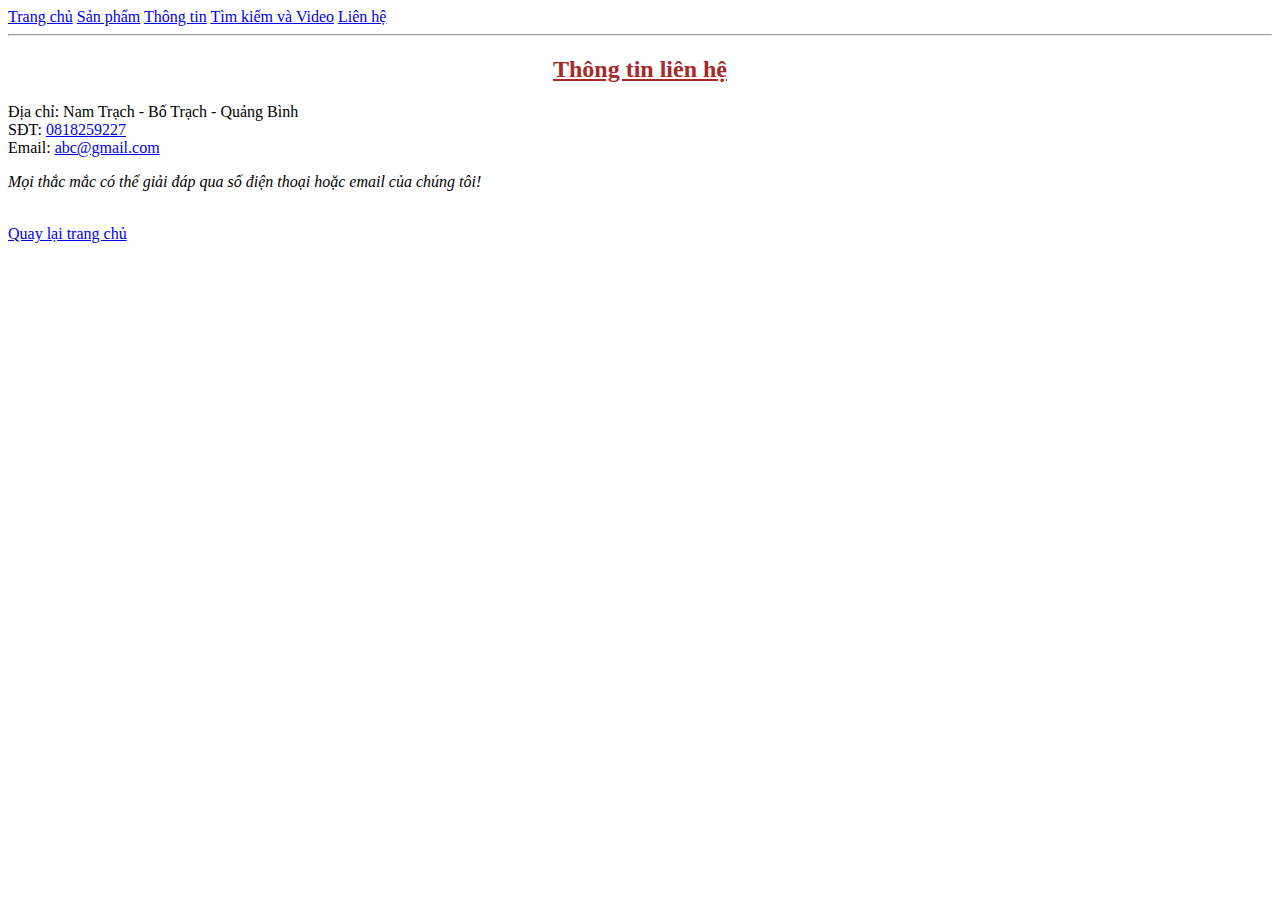
<file: du_an_2/lien_he.html>
<!DOCTYPE html>
<html lang="en">
<head>
    <meta charset="UTF-8">
    <meta name="viewport" content="width=device-width, initial-scale=1.0">
    <title>Web bán hàng</title>
    <link rel="stylesheet" href="style.css">
    <link rel="shortcut icon" href="../img/ban_hang.png" type="image/x-icon">
</head>
<body>
    <a href="./">Trang chủ</a>
    <a href="./sanpham.html">Sản phẩm</a>
    <a href="./thongtin.html">Thông tin</a>
    <a href="./video_qc.html">Tìm kiếm và Video</a>
    <a href="./lien_he.html">Liên hệ</a>
    <hr>

    <h2>Thông tin liên hệ</h2>
    <p>
        Địa chỉ: Nam Trạch - Bố Trạch - Quảng Bình <br>
        SĐT: <a href="tel:0818259227" >0818259227</a> <br>
        Email: <a href="mailto:nguyenminhqb05@gmail.com?subject: Hỗ trợ tư vấn">abc@gmail.com</a> <br>
    </p>
    <p><i>Mọi thắc mắc có thể giải đáp qua số điện thoại hoặc email của chúng tôi!</i></p>
    <br>
    <a href="./">Quay lại trang chủ</a>

</body>
</html>
</file>
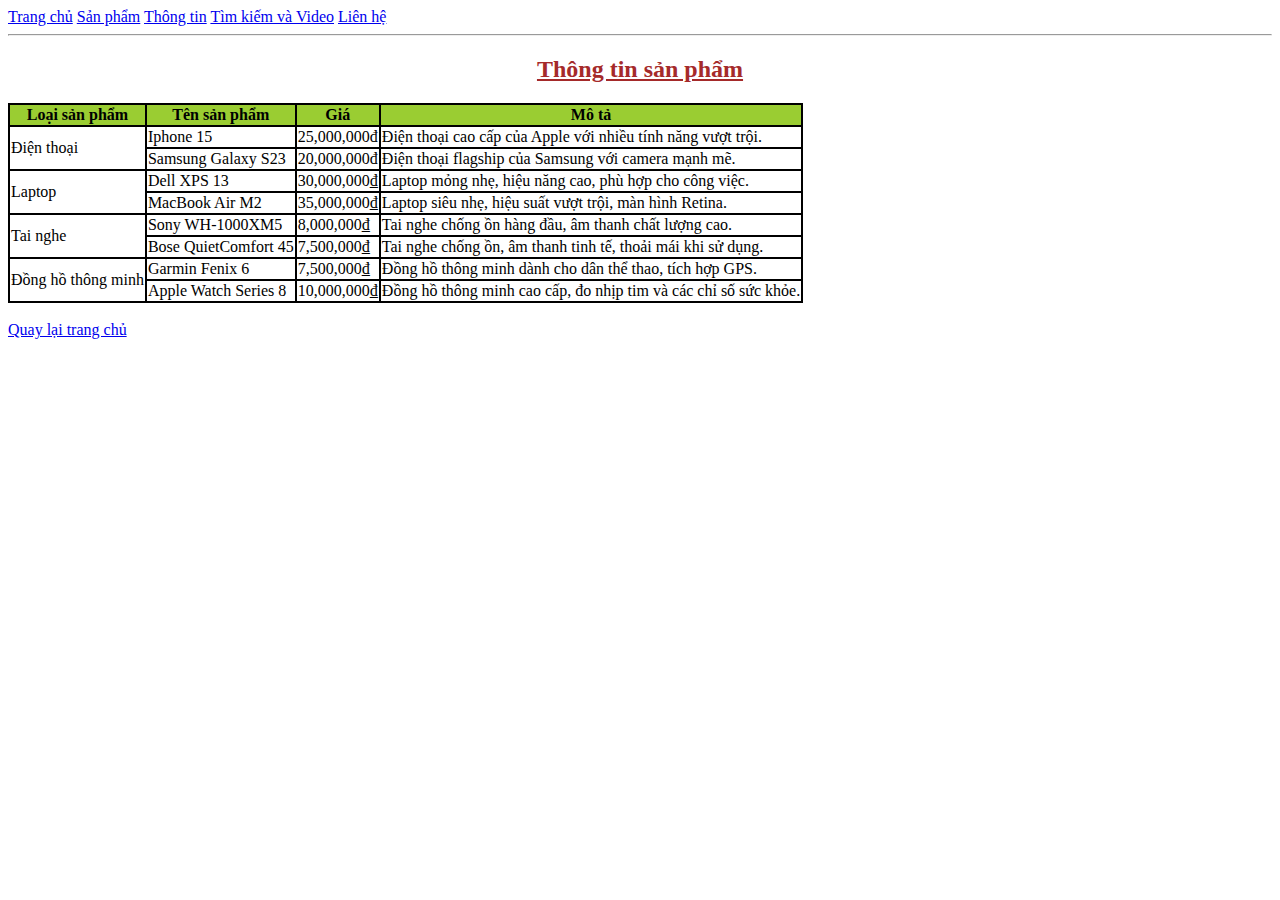
<file: du_an_2/sanpham.html>
<!DOCTYPE html>
<html lang="en">
<head>
    <meta charset="UTF-8">
    <meta name="viewport" content="width=device-width, initial-scale=1.0">
    <title>Web bán hàng</title>
    <link rel="stylesheet" href="style.css">
    <link rel="shortcut icon" href="../img/ban_hang.png" type="image/x-icon">
</head>
<body>
    <a href="./">Trang chủ</a>
    <a href="./sanpham.html">Sản phẩm</a>
    <a href="./thongtin.html">Thông tin</a>
    <a href="./video_qc.html">Tìm kiếm và Video</a>
    <a href="./lien_he.html">Liên hệ</a>
    <hr>
    <h2>Thông tin sản phẩm</h2>
    <table>
        <tr>
            <th class="sp">Loại sản phẩm</th>
            <th class="tsp">Tên sản phẩm</th>
            <th class="gia">Giá</th>
            <th class="mota">Mô tả</th>
        </tr>
        <tr>
            <td rowspan="2">Điện thoại</td>
            <td>Iphone 15</td>
            <td>25,000,000đ</td>
            <td>Điện thoại cao cấp của Apple với nhiều tính năng vượt trội.</td>
        </tr>
        <tr>
            <td>Samsung Galaxy S23</td>
            <td>20,000,000đ</td>
            <td>Điện thoại flagship của Samsung với camera mạnh mẽ.</td>
        </tr>
        <tr>
            <td rowspan="2">Laptop</td>
            <td>Dell XPS 13</td>
            <td>30,000,000₫	</td>
            <td>Laptop mỏng nhẹ, hiệu năng cao, phù hợp cho công việc.</td>
        </tr>
        <tr>
            <td>MacBook Air M2</td>
            <td>35,000,000₫</td>
            <td>Laptop siêu nhẹ, hiệu suất vượt trội, màn hình Retina.</td>
        </tr>
        <tr>
            <td rowspan="2">Tai nghe</td>
            <td>Sony WH-1000XM5</td>
            <td>8,000,000₫	</td>
            <td>Tai nghe chống ồn hàng đầu, âm thanh chất lượng cao.</td>
        </tr>
        <tr>
            <td>Bose QuietComfort 45</td>
            <td>7,500,000₫	</td>
            <td>Tai nghe chống ồn, âm thanh tinh tế, thoải mái khi sử dụng.</td>
        </tr>
        <tr>
            <td rowspan="2">Đồng hồ thông minh</td>
            <td>Garmin Fenix 6</td>
            <td>7,500,000₫	</td>
            <td>Đồng hồ thông minh dành cho dân thể thao, tích hợp GPS.</td>
        </tr>
        <tr>
            <td>Apple Watch Series 8</td>
            <td>10,000,000₫</td>
            <td>Đồng hồ thông minh cao cấp, đo nhịp tim và các chỉ số sức khỏe.</td>
        </tr>
    </table>
    <br>
    <a href="./">Quay lại trang chủ</a>
</body>
</html>
</file>
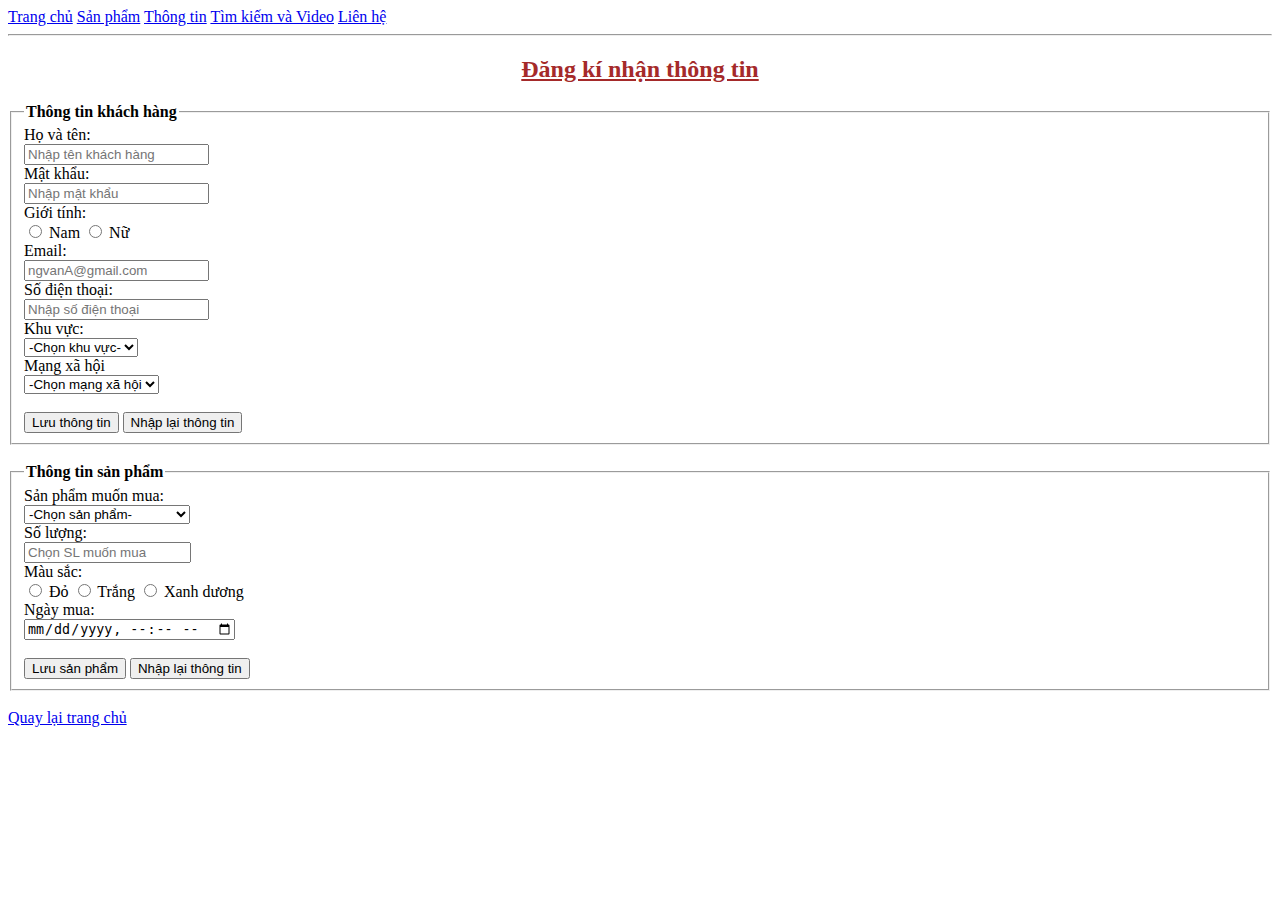
<file: du_an_2/thongtin.html>
<!DOCTYPE html>
<html lang="en">
<head>
    <meta charset="UTF-8">
    <meta name="viewport" content="width=device-width, initial-scale=1.0">
    <title>Web bán hàng</title>
    <link rel="stylesheet" href="style.css">
    <link rel="shortcut icon" href="../img/ban_hang.png" type="image/x-icon">
</head>
<body>
    <a href="./">Trang chủ</a>
    <a href="./sanpham.html">Sản phẩm</a>
    <a href="./thongtin.html">Thông tin</a>
    <a href="./video_qc.html">Tìm kiếm và Video</a>
    <a href="./lien_he.html">Liên hệ</a>
    <hr>
    <h2>Đăng kí nhận thông tin</h2>
    <form action="" autocomplete="off" required>
    <fieldset>
        <legend><b>Thông tin khách hàng</b></legend>
        <label> Họ và tên: <br>
            <input type="text" name="user" id="" placeholder="Nhập tên khách hàng" required>
        </label>
        <br> 
        <label> Mật khẩu: <br>
            <input type="password" name="password" id="" required placeholder="Nhập mật khẩu" pattern="[A-Za-z0-9]{6,21}" title="Mật khẩu bao gồm các chữ cái in hoa, in thường, số từ 0-9. Mật khẩu phải có từ 6-21 kí tự">
        </label>
        <br>
        <label> Giới tính: <br>
            <input type="radio" name="1" id="" required> Nam
            <input type="radio" name="1" id="" required> Nữ
        </label>
        <br> 
        <label> Email: <br>
            <input type="email" name="mail" id="" placeholder="ngvanA@gmail.com" required autocomplete="off">
        </label>
        <br> 

        <label> Số điện thoại: <br>
            <input type="tel" name="sdt" id="" required placeholder="Nhập số điện thoại" pattern="[0-9]{10,11}" title="Số điện thoại gồm các số từ 0-9 và bao gồm 10 hoặc 11 chữ số">
        </label>
        <br> 

        <label> Khu vực: <br>
            <select name="kv" id="" required>
                <option value="">-Chọn khu vực-</option>
                <option value="">Miền Bắc</option>
                <option value="">Miền Nam</option>
                <option value="">Miền Trung</option>
            </select>
        </label>
        <br>
        <label> Mạng xã hội <br>
                <select name="" required>
                    <option value="">-Chọn mạng xã hội</option>
                    <option value="zalo">Zalo</option>
                    <option value="fb">Facebook</option>
                    <option value="ins">Instagram</option>
                    <option value="tik">Tiktok</option>
                </select>
            
        </label>
        
        <br> <br>
            <input type="submit" value="Lưu thông tin">
            <input type="reset" value="Nhập lại thông tin">
        
    </fieldset>
    </form>
<br>

    <form>
    <fieldset>
        <legend><b>Thông tin sản phẩm </b></legend>
        <label> Sản phẩm  muốn mua: <br>
            <select name="sp" id="" required>
                <option value="">-Chọn sản phẩm-</option>
                <optgroup label="Điện thoại"> 
                    <option value="ip15">Iphone 15</option>
                    <option value="sss23">Samsung Galaxy S23</option>
                </optgroup>
                <optgroup label="Laptop">
                    <option value="dell">Dell XPS 13</option>
                    <option value="MacBook">MacBook Air M2</option>
                </optgroup>
                <optgroup label="Tai nghe">
                    <option value="sony">Sony WH-1000XM5</option>
                    <option value="quiet">Bose QuietComfort45</option>
                </optgroup>
                <optgroup label="Đồng hồ thông minh">
                    <option value="garmin">Garmin Fenix 6</option>
                    <option value="apple">Apple Watch Series 8</option>
                </optgroup>
            </select>
        </label>
        <br>

        <label>Số lượng: 
            <br><input type="number" name="number" id="" min="1" max="10" style="width: 159px"  required placeholder="Chọn SL muốn mua">
        </label>
        <br>

        <label> Màu sắc: <br>
            <input type="radio" name="A" id="" required> Đỏ
            <input type="radio" name="A" id="" required> Trắng
            <input type="radio" name="A" id="" required> Xanh dương
        </label>
        <br>
        <label>Ngày mua: <br><input type="datetime-local" name="date" id="" required></label>
        <br>
        <br>
        <input type="submit" value="Lưu sản phẩm">
        <input type="reset" value="Nhập lại thông tin">
        
    </fieldset>
</form>
    <br>
    <a href="./">Quay lại trang chủ</a>
</body>
</html>
</file>
<file: du_an_2/style.css>
table, td,th {
    border: 2px black double;
    border-collapse: collapse;
}
.sp, .tsp, .mota, .gia{
    background-color: yellowgreen;
}
h2{
    color:brown;
    text-align: center;
    text-decoration: underline;
}
body{
    background-image: url(c:\Users\nguye\Downloads\luke-chesser-3rWagdKBF7U-unsplash.jpg);
    background-repeat: no-repeat;
    background-size: cover;
    background-position: center; /* Căn chỉnh ảnh vào giữa */
    background-attachment: fixed; /* Giữ ảnh background cố định khi cuộn trang */
}
</file>
